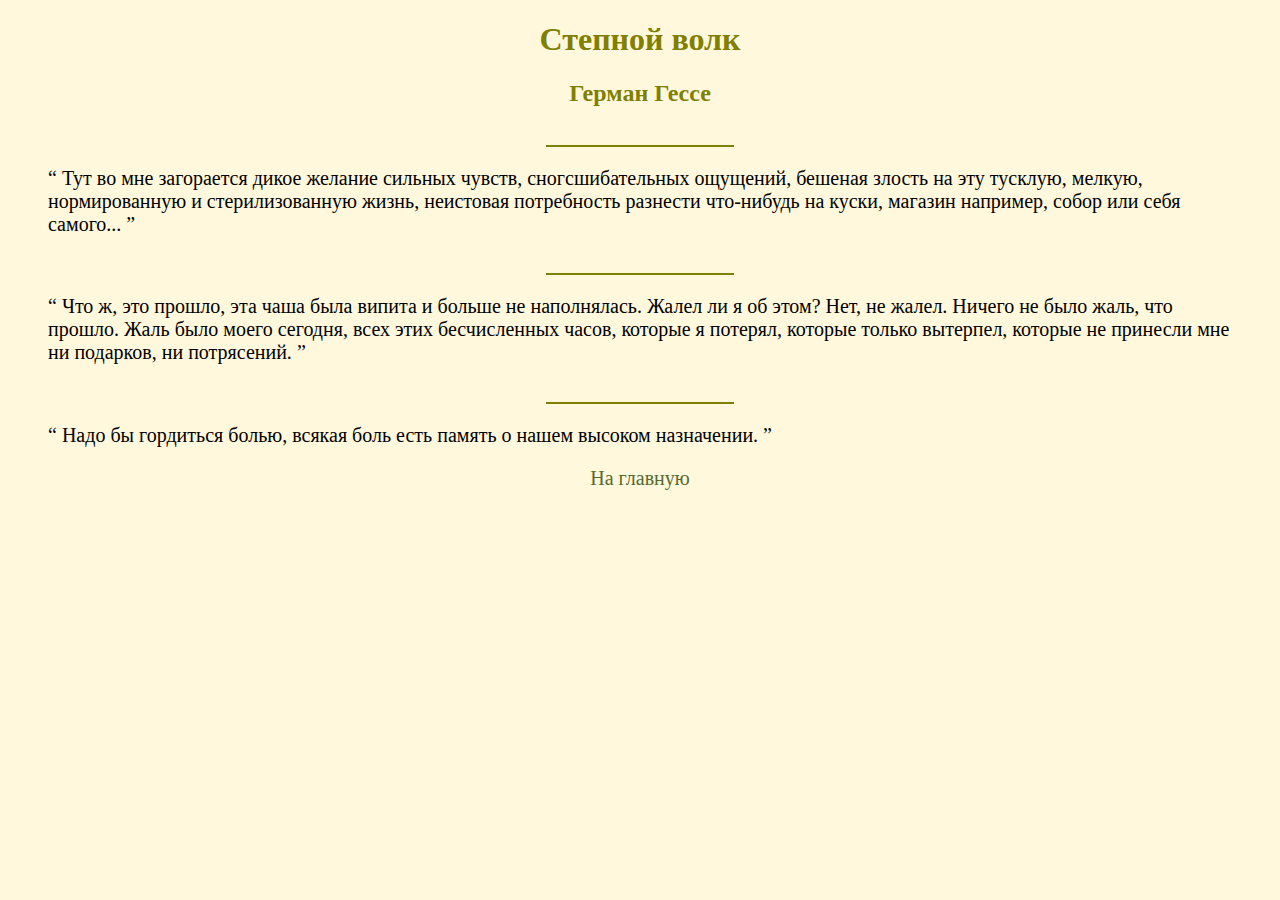
<file: Герман_Гессе/Степной_волк.html>
<!DOCTYPE html>
<html lang="ru">
<head>
	<meta charset="utf-8">
	<link rel="stylesheet" href="..\style.css">
	<title>Тетрадка с цитатками</title>
</head>
<body>
	<header>
		<h1>Степной волк</h1>
		<h2>Герман Гессе</h2>
	</header>
	<hr>
	<blockquote>
		Тут во мне загорается дикое желание сильных чувств, сногсшибательных ощущений, бешеная злость на эту тусклую, мелкую, нормированную и стерилизованную жизнь, неистовая потребность разнести что-нибудь на куски, магазин например, собор или себя самого...
	</blockquote>
	<hr>
	<blockquote>
		Что ж, это прошло, эта чаша была випита и больше не наполнялась. Жалел ли я об этом? Нет, не жалел. Ничего не было жаль, что прошло. Жаль было моего сегодня, всех этих бесчисленных часов, которые я потерял, которые только вытерпел, которые не принесли мне ни подарков, ни потрясений.
	</blockquote>
	<hr>
	<blockquote>
		Надо бы гордиться болью, всякая боль есть память о нашем высоком назначении.
	</blockquote>
	<footer><nav><a href="..\index.html">На главную</a></nav></footer>
</body>
</html>
</file>
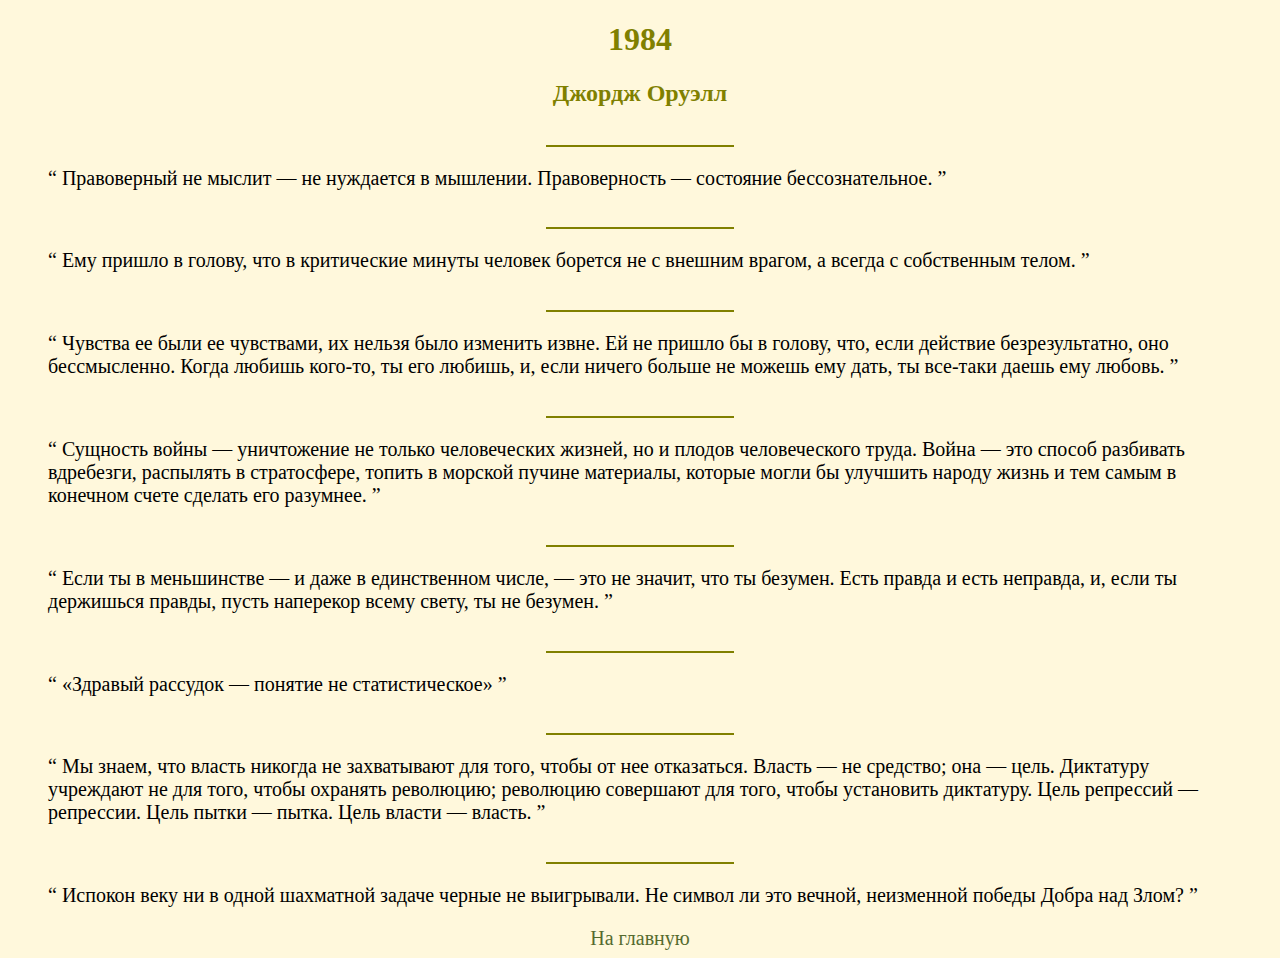
<file: Джордж_Оруэлл/1984.html>
<!DOCTYPE html>
<html lang="ru">
<head>
	<meta charset="utf-8">
	<link rel="stylesheet" href="..\style.css">
	<title>Тетрадка с цитатками</title>
</head>
<body>
	<header>
		<h1>1984</h1>
		<h2>Джордж Оруэлл</h2>
	</header>
	<hr>
	<blockquote>
		Правоверный не мыслит — не нуждается в мышлении. Правоверность — состояние бессознательное.
	</blockquote>
	<hr>
	<blockquote>
		Ему пришло в голову, что в критические минуты человек борется не с внешним врагом, а всегда с собственным телом.
	</blockquote>
	<hr>
	<blockquote>
		Чувства ее были ее чувствами, их нельзя было изменить извне. Ей не пришло бы в голову, что, если действие безрезультатно, оно бессмысленно. Когда любишь кого-то, ты его любишь, и, если ничего больше не можешь ему дать, ты все-таки даешь ему любовь.
	</blockquote>
	<hr>
	<blockquote>
		Сущность войны — уничтожение не только человеческих жизней, но и плодов человеческого труда. Война — это способ разбивать вдребезги, распылять в стратосфере, топить в морской пучине материалы, которые могли бы улучшить народу жизнь и тем самым в конечном счете сделать его разумнее.
	</blockquote>
	<hr>
	<blockquote>
		Если ты в меньшинстве — и даже в единственном числе, — это не значит, что ты безумен. Есть правда и есть неправда, и, если ты держишься правды, пусть наперекор всему свету, ты не безумен.
	</blockquote>
	<hr>
	<blockquote>
		«Здравый рассудок — понятие не статистическое»
	</blockquote>
	<hr>
	<blockquote>
		Мы знаем, что власть никогда не захватывают для того, чтобы от нее отказаться. Власть — не средство; она — цель. Диктатуру учреждают не для того, чтобы охранять революцию; революцию совершают для того, чтобы установить диктатуру. Цель репрессий — репрессии. Цель пытки — пытка. Цель власти — власть.
	</blockquote>
	<hr>
	<blockquote>
		Испокон веку ни в одной шахматной задаче черные не выигрывали. Не символ ли это вечной, неизменной победы Добра над Злом?
	</blockquote>
	<footer><nav><a href="..\index.html">На главную</a></nav></footer>
</body>
</html>
</file>
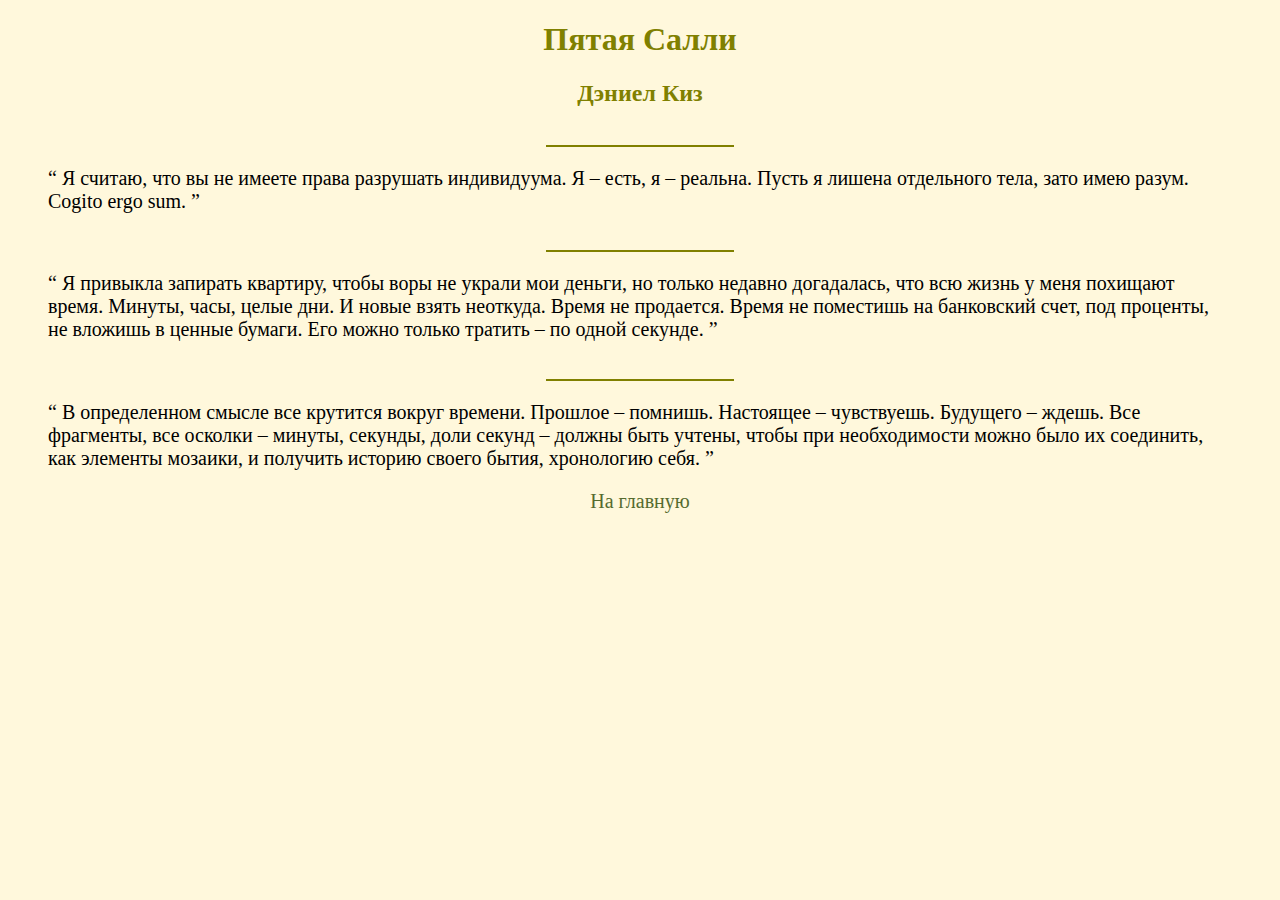
<file: Дэниел_Киз/Пятая_Салли.html>
<!DOCTYPE html>
<html lang="ru">
<head>
	<meta charset="utf-8">
	<link rel="stylesheet" href="..\style.css">
	<title>Тетрадка с цитатками</title>
</head>
<body>
	<header>
		<h1>Пятая Салли</h1>
		<h2>Дэниел Киз</h2>
	</header>
	<hr>
	<blockquote>
		Я считаю, что вы не имеете права разрушать индивидуума. Я – есть, я – реальна. Пусть я лишена отдельного тела, зато имею разум. Cogito ergo sum.
	</blockquote>
	<hr>
	<blockquote>
		Я привыкла запирать квартиру, чтобы воры не украли мои деньги, но только недавно догадалась, что всю жизнь у меня похищают время. Минуты, часы, целые дни. И новые взять неоткуда. Время не продается. Время не поместишь на банковский счет, под проценты, не вложишь в ценные бумаги. Его можно только тратить – по одной секунде.
	</blockquote>
	<hr>
	<blockquote>
		В определенном смысле все крутится вокруг времени. Прошлое – помнишь. Настоящее – чувствуешь. Будущего – ждешь. Все фрагменты, все осколки – минуты, секунды, доли секунд – должны быть учтены, чтобы при необходимости можно было их соединить, как элементы мозаики, и получить историю своего бытия, хронологию себя.
	</blockquote>
	<footer><nav><a href="..\index.html">На главную</a></nav></footer>
</body>
</html>
</file>
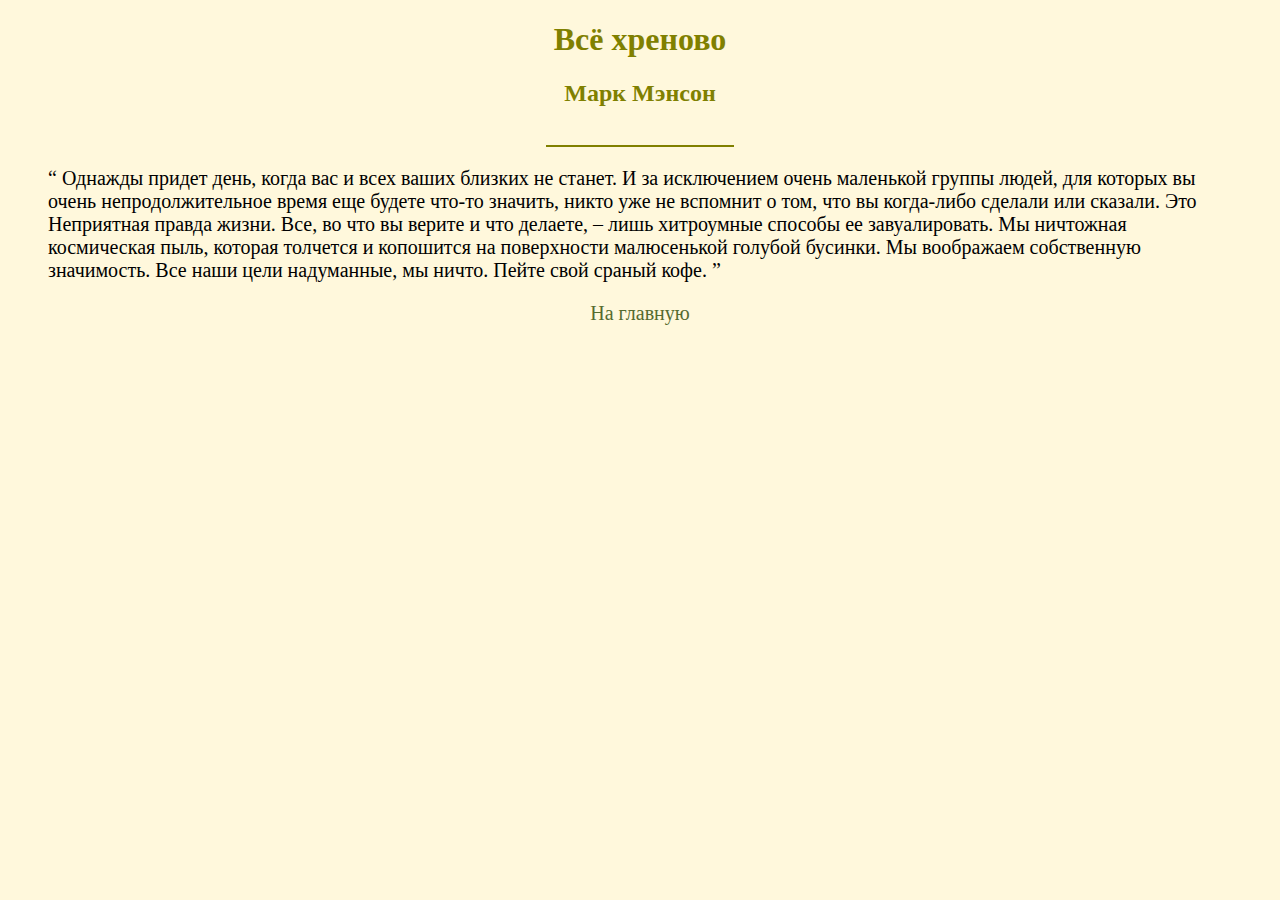
<file: Марк_Мэнсон/Всё_хреново.html>
<!DOCTYPE html>
<html lang="ru">
<head>
	<meta charset="utf-8">
	<link rel="stylesheet" href="..\style.css">
	<title>Тетрадка с цитатками</title>
</head>
<body>
	<header>
		<h1>Всё хреново</h1>
		<h2>Марк Мэнсон</h2>
	</header>
	<hr>
	<blockquote>
		Однажды придет день, когда вас и всех ваших близких не станет. И за исключением очень маленькой группы людей, для которых вы очень непродолжительное время еще будете что-то значить, никто уже не вспомнит о том, что вы когда-либо сделали или сказали. Это Неприятная правда жизни. Все, во что вы верите и что делаете, – лишь хитроумные способы ее завуалировать. Мы ничтожная космическая пыль, которая толчется и копошится на поверхности малюсенькой голубой бусинки. Мы воображаем собственную значимость. Все наши цели надуманные, мы ничто. Пейте свой сраный кофе.
	</blockquote>
	<footer><nav><a href="..\index.html">На главную</a></nav></footer>
</body>
</html>
</file>
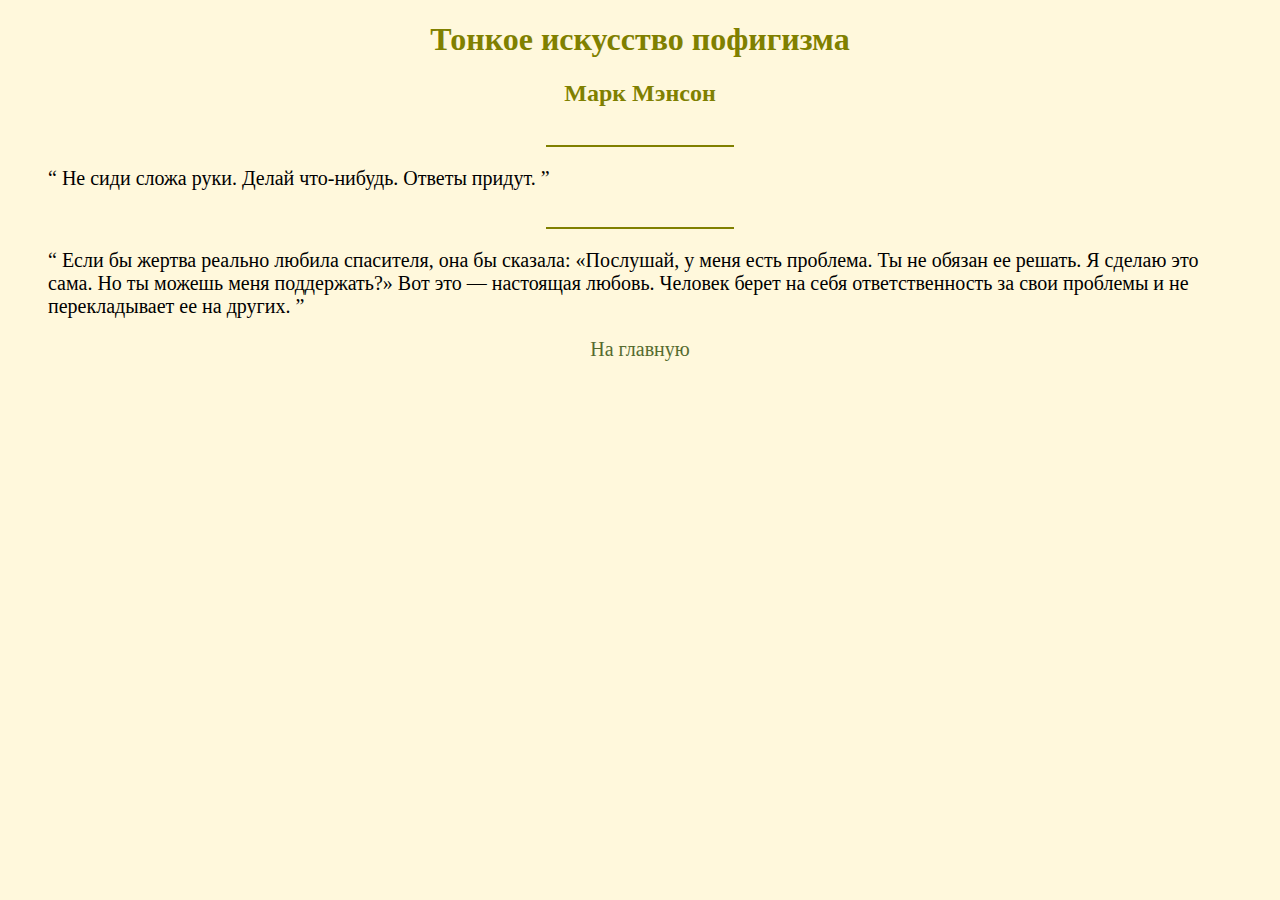
<file: Марк_Мэнсон/Тонкое_искусство_пофигизма.html>
<!DOCTYPE html>
<html lang="ru">
<head>
	<meta charset="utf-8">
	<link rel="stylesheet" href="..\style.css">
	<title>Тетрадка с цитатками</title>
</head>
<body>
	<header>
		<h1>Тонкое искусство пофигизма</h1>
		<h2>Марк Мэнсон</h2>
	</header>
	<hr>
	<blockquote>
		Не сиди сложа руки. Делай что-нибудь. Ответы придут.
	</blockquote>
	<hr>
	<blockquote>
		Если бы жертва реально любила спасителя, она бы сказала: «Послушай, у меня есть проблема. Ты не обязан ее решать. Я сделаю это сама. Но ты можешь меня поддержать?» Вот это — настоящая любовь. Человек берет на себя ответственность за свои проблемы и не перекладывает ее на других.
	</blockquote>
	<footer><nav><a href="..\index.html">На главную</a></nav></footer>
</body>
</html>
</file>
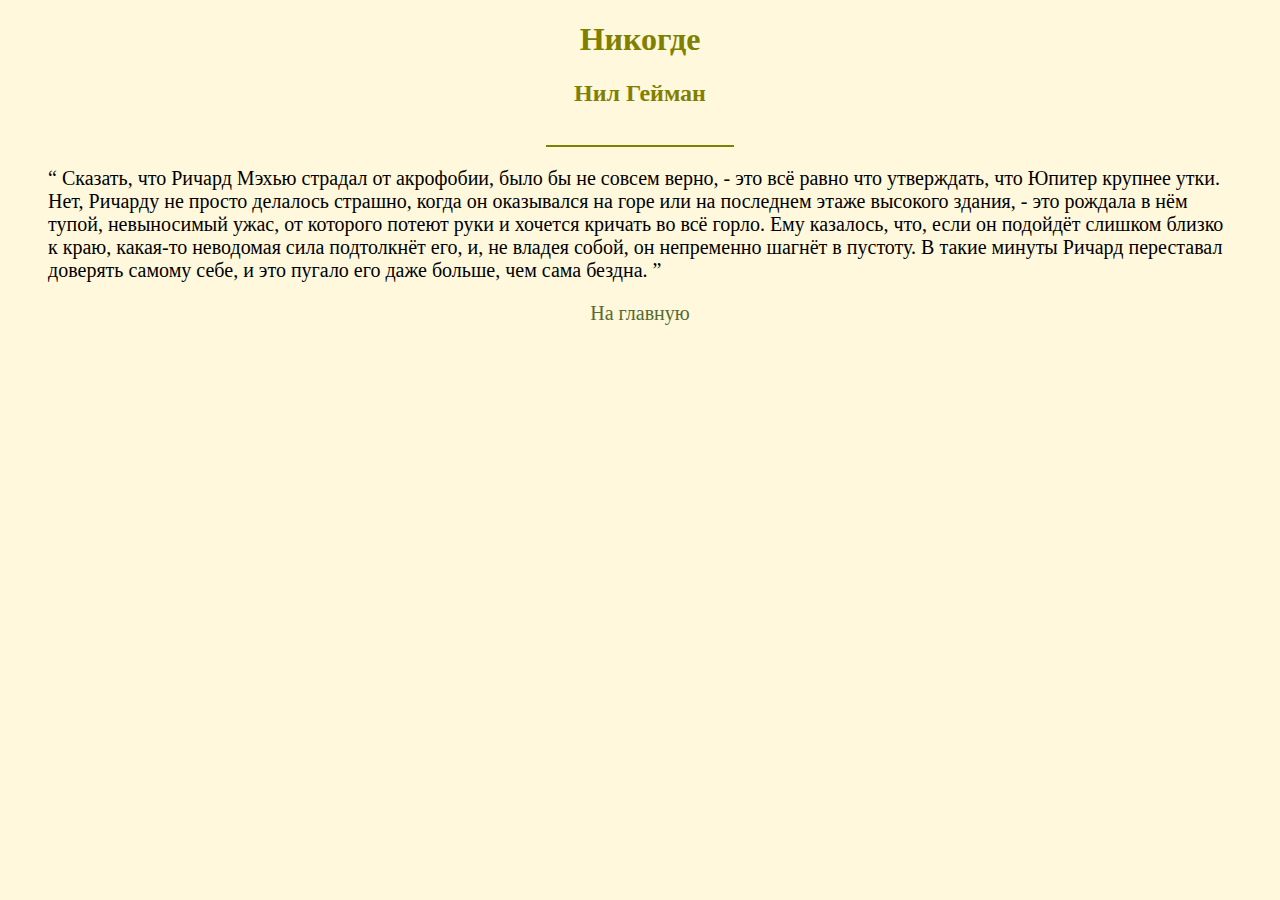
<file: Нил_Гейман/Никогде.html>
<!DOCTYPE html>
<html lang="ru">
<head>
	<meta charset="utf-8">
	<link rel="stylesheet" href="..\style.css">
	<title>Тетрадка с цитатками</title>
</head>
<body>
	<header>
		<h1>Никогде</h1>
		<h2>Нил Гейман</h2>
	</header>
	<hr>
	<blockquote>
		Сказать, что Ричард Мэхью страдал от акрофобии, было бы не совсем верно, - это всё равно что утверждать, что Юпитер крупнее утки. Нет, Ричарду не просто делалось страшно, когда он оказывался на горе или на последнем этаже высокого здания, - это рождала в нём тупой, невыносимый ужас, от которого потеют руки и хочется кричать во всё горло. Ему казалось, что, если он подойдёт слишком близко к краю, какая-то неводомая сила подтолкнёт его, и, не владея собой, он непременно шагнёт в пустоту. В такие минуты Ричард переставал доверять самому себе, и это пугало его даже больше, чем сама бездна.
	</blockquote>
	<footer><nav><a href="..\index.html">На главную</a></nav></footer>
</body>
</html>
</file>
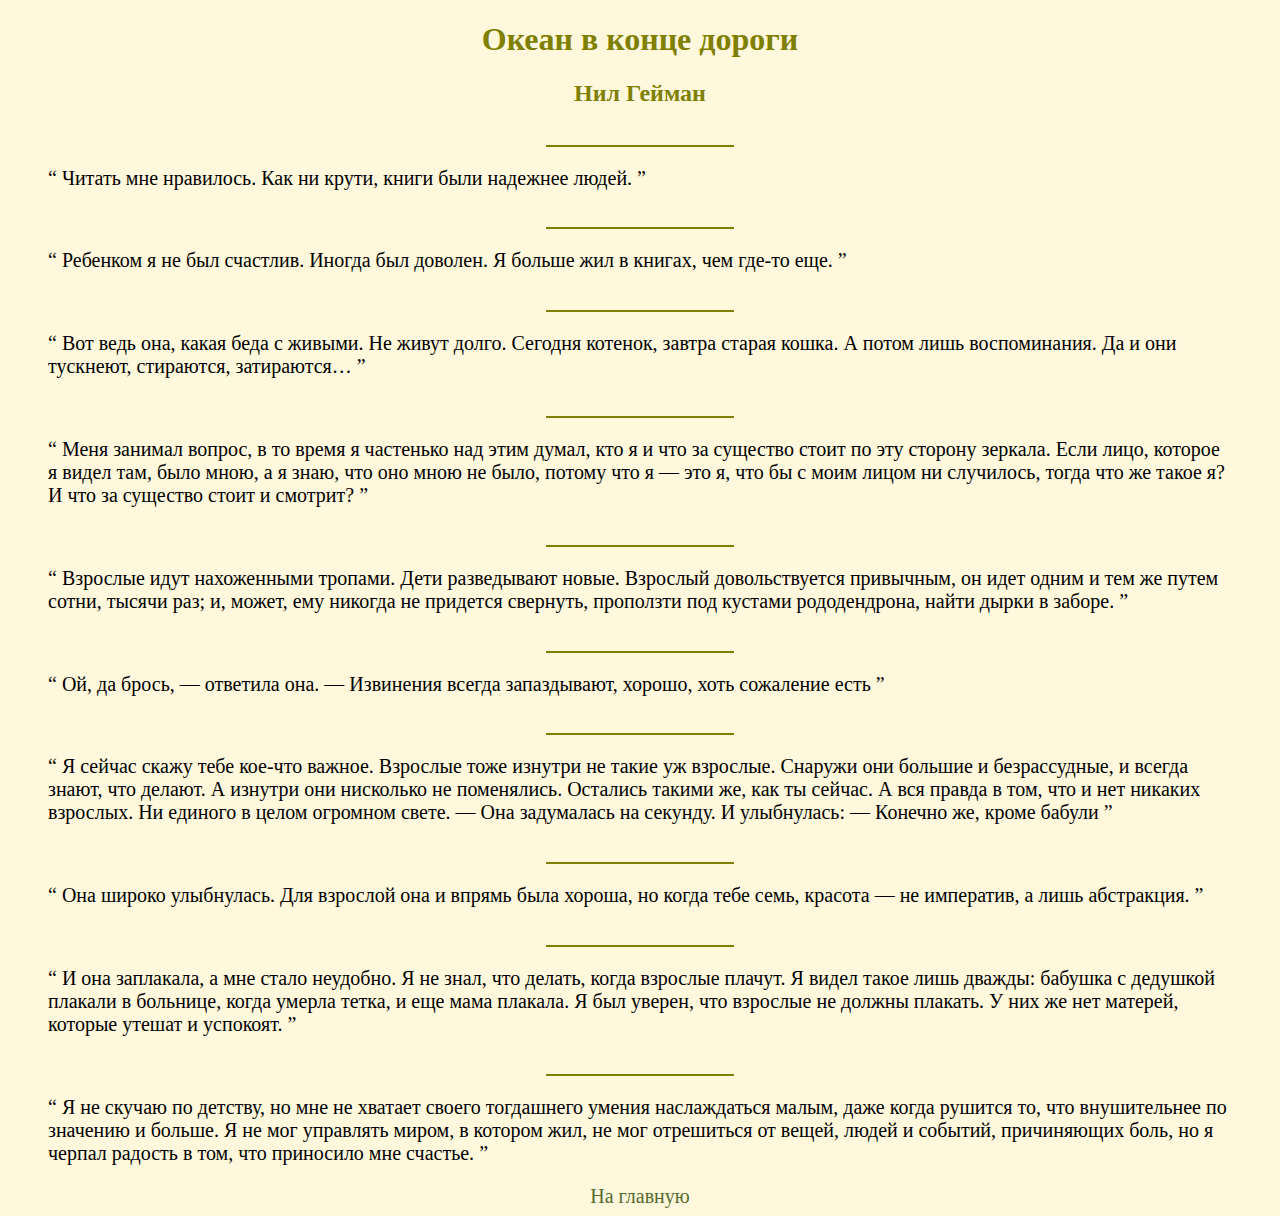
<file: Нил_Гейман/Океан_в_конце_дороги.html>
<!DOCTYPE html>
<html lang="ru">
<head>
	<meta charset="utf-8">
	<link rel="stylesheet" href="..\style.css">
	<title>Тетрадка с цитатками</title>
</head>
<body>
	<header>
		<h1>Океан в конце дороги</h1>
		<h2>Нил Гейман</h2>
	</header>
	<hr>
	<blockquote>
		Читать мне нравилось. Как ни крути, книги были надежнее людей.
	</blockquote>
	<hr>
	<blockquote>
		Ребенком я не был счастлив. Иногда был доволен. Я больше жил в книгах, чем где-то еще.
	</blockquote>
	<hr>
	<blockquote>
		Вот ведь она, какая беда с живыми. Не живут долго. Сегодня котенок, завтра старая кошка. А потом лишь воспоминания. Да и они тускнеют, стираются, затираются…
	</blockquote>
	<hr>
	<blockquote>
		Меня занимал вопрос, в то время я частенько над этим думал, кто я и что за существо стоит по эту сторону зеркала. Если лицо, которое я видел там, было мною, а я знаю, что оно мною не было, потому что я — это я, что бы с моим лицом ни случилось, тогда что же такое я? И что за существо стоит и смотрит?
	</blockquote>
	<hr>
	<blockquote>
		Взрослые идут нахоженными тропами. Дети разведывают новые. Взрослый довольствуется привычным, он идет одним и тем же путем сотни, тысячи раз; и, может, ему никогда не придется свернуть, проползти под кустами рододендрона, найти дырки в заборе.
	</blockquote>
	<hr>
	<blockquote>
		Ой, да брось, — ответила она. — Извинения всегда запаздывают, хорошо, хоть сожаление есть
	</blockquote>
	<hr>
	<blockquote>
		Я сейчас скажу тебе кое-что важное. Взрослые тоже изнутри не такие уж взрослые. Снаружи они большие и безрассудные, и всегда знают, что делают. А изнутри они нисколько не поменялись. Остались такими же, как ты сейчас. А вся правда в том, что и нет никаких взрослых. Ни единого в целом огромном свете. — Она задумалась на секунду. И улыбнулась: — Конечно же, кроме бабули
	</blockquote>
	<hr>
	<blockquote>
		Она широко улыбнулась. Для взрослой она и впрямь была хороша, но когда тебе семь, красота — не императив, а лишь абстракция.
	</blockquote>
	<hr>
	<blockquote>
		И она заплакала, а мне стало неудобно. Я не знал, что делать, когда взрослые плачут. Я видел такое лишь дважды: бабушка с дедушкой плакали в больнице, когда умерла тетка, и еще мама плакала. Я был уверен, что взрослые не должны плакать. У них же нет матерей, которые утешат и успокоят.
	</blockquote>
	<hr>
	<blockquote>
		Я не скучаю по детству, но мне не хватает своего тогдашнего умения наслаждаться малым, даже когда рушится то, что внушительнее по значению и больше. Я не мог управлять миром, в котором жил, не мог отрешиться от вещей, людей и событий, причиняющих боль, но я черпал радость в том, что приносило мне счастье.
	</blockquote>
	<footer><nav><a href="..\index.html">На главную</a></nav></footer>
</body>
</html>
</file>
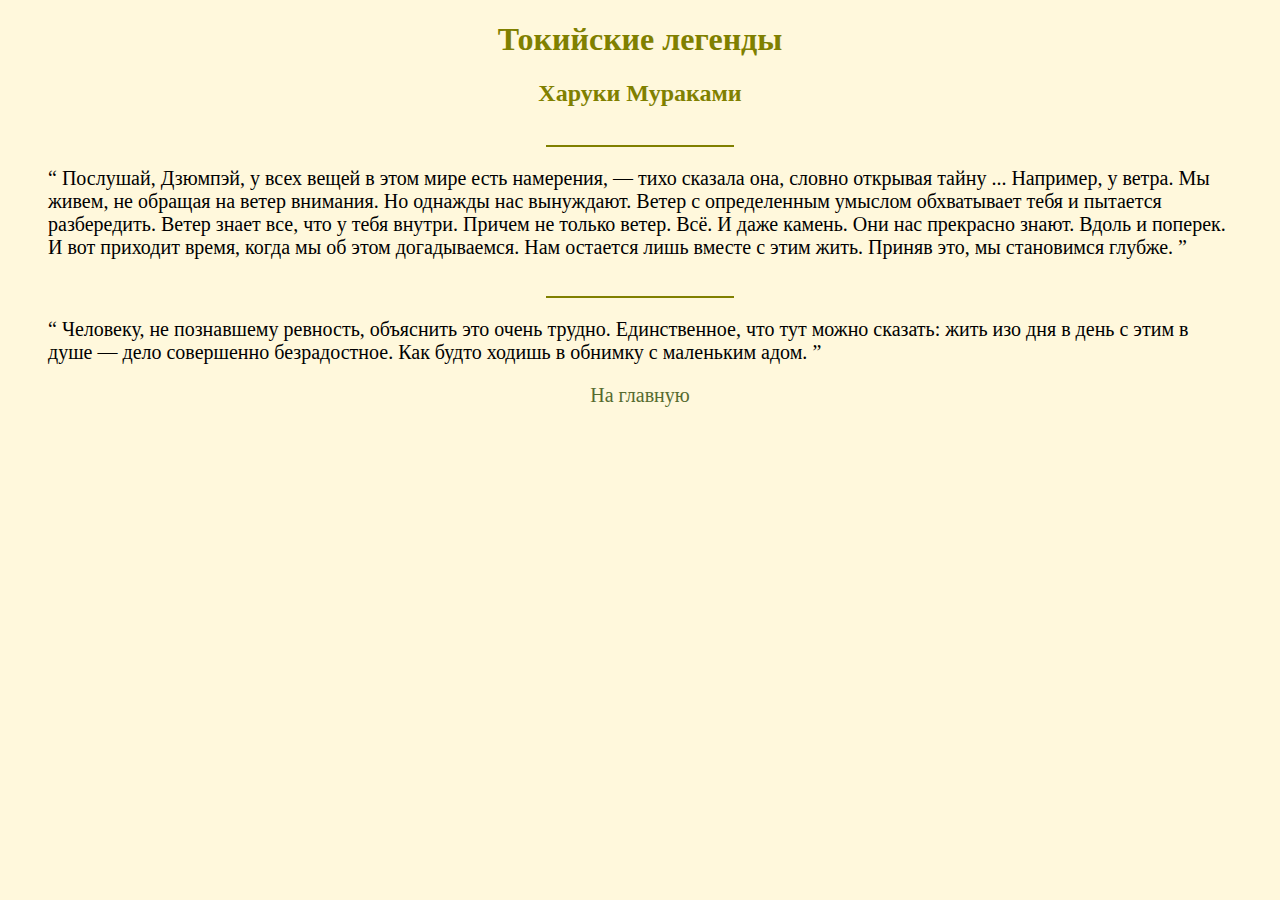
<file: Харуки_Мураками/Токийские_легенды.html>
<!DOCTYPE html>
<html lang="ru">
<head>
	<meta charset="utf-8">
	<link rel="stylesheet" href="..\style.css">
	<title>Тетрадка с цитатками</title>
</head>
<body>
	<header>
		<h1>Токийские легенды</h1>
		<h2>Харуки Мураками</h2>
	</header>
	<hr>
	<blockquote>
		Послушай, Дзюмпэй, у всех вещей в этом мире есть намерения, — тихо сказала она, словно открывая тайну ... Например, у ветра. Мы живем, не обращая на ветер внимания. Но однажды нас вынуждают. Ветер с определенным умыслом обхватывает тебя и пытается разбередить. Ветер знает все, что у тебя внутри. Причем не только ветер. Всё. И даже камень. Они нас прекрасно знают. Вдоль и поперек. И вот приходит время, когда мы об этом догадываемся. Нам остается лишь вместе с этим жить. Приняв это, мы становимся глубже.
	</blockquote>
	<hr>
	<blockquote>
		Человеку, не познавшему ревность, объяснить это очень трудно. Единственное, что тут можно сказать: жить изо дня в день с этим в душе — дело совершенно безрадостное. Как будто ходишь в обнимку с маленьким адом.
	</blockquote>
	<footer><nav><a href="..\index.html">На главную</a></nav></footer>
</body>
</html>
</file>
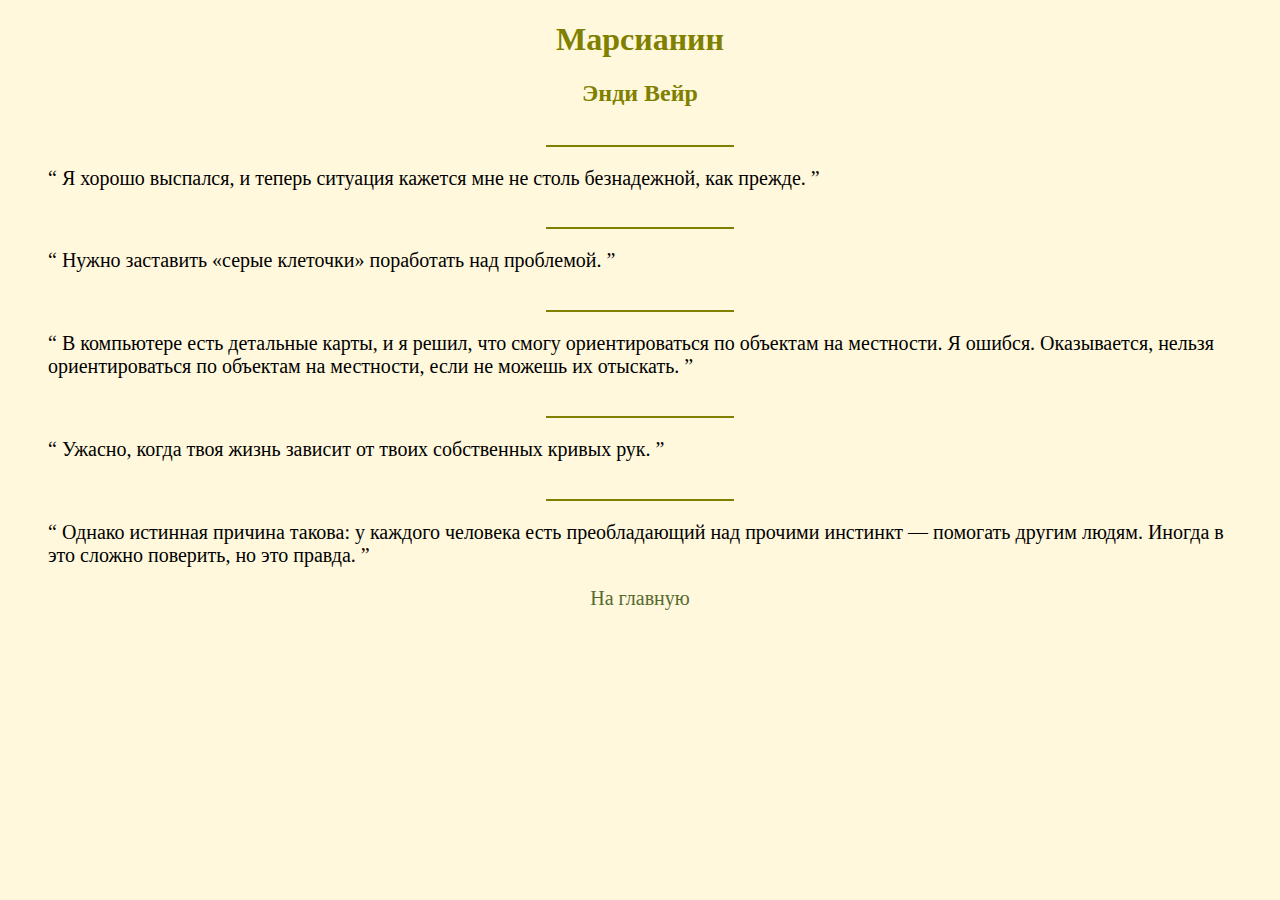
<file: Энди_Вейр/Марсианин.html>
<!DOCTYPE html>
<html lang="ru">
<head>
	<meta charset="utf-8">
	<link rel="stylesheet" href="..\style.css">
	<title>Тетрадка с цитатками</title>
</head>
<body>
	<header>
		<h1>Марсианин</h1>
		<h2>Энди Вейр</h2>
	</header>
	<hr>
	<blockquote>
		Я хорошо выспался, и теперь ситуация кажется мне не столь безнадежной, как прежде.
	</blockquote>
	<hr>
	<blockquote>
		Нужно заставить «серые клеточки» поработать над проблемой.
	</blockquote>
	<hr>
	<blockquote>
		В компьютере есть детальные карты, и я решил, что смогу ориентироваться по объектам на местности. Я ошибся. Оказывается, нельзя ориентироваться по объектам на местности, если не можешь их отыскать.
	</blockquote>
	<hr>
	<blockquote>
		Ужасно, когда твоя жизнь зависит от твоих собственных кривых рук.
	</blockquote>
	<hr>
	<blockquote>
		Однако истинная причина такова: у каждого человека есть преобладающий над прочими инстинкт — помогать другим людям. Иногда в это сложно поверить, но это правда.
	</blockquote>
	<footer><nav><a href="..\index.html">На главную</a></nav></footer>
</body>
</html>
</file>
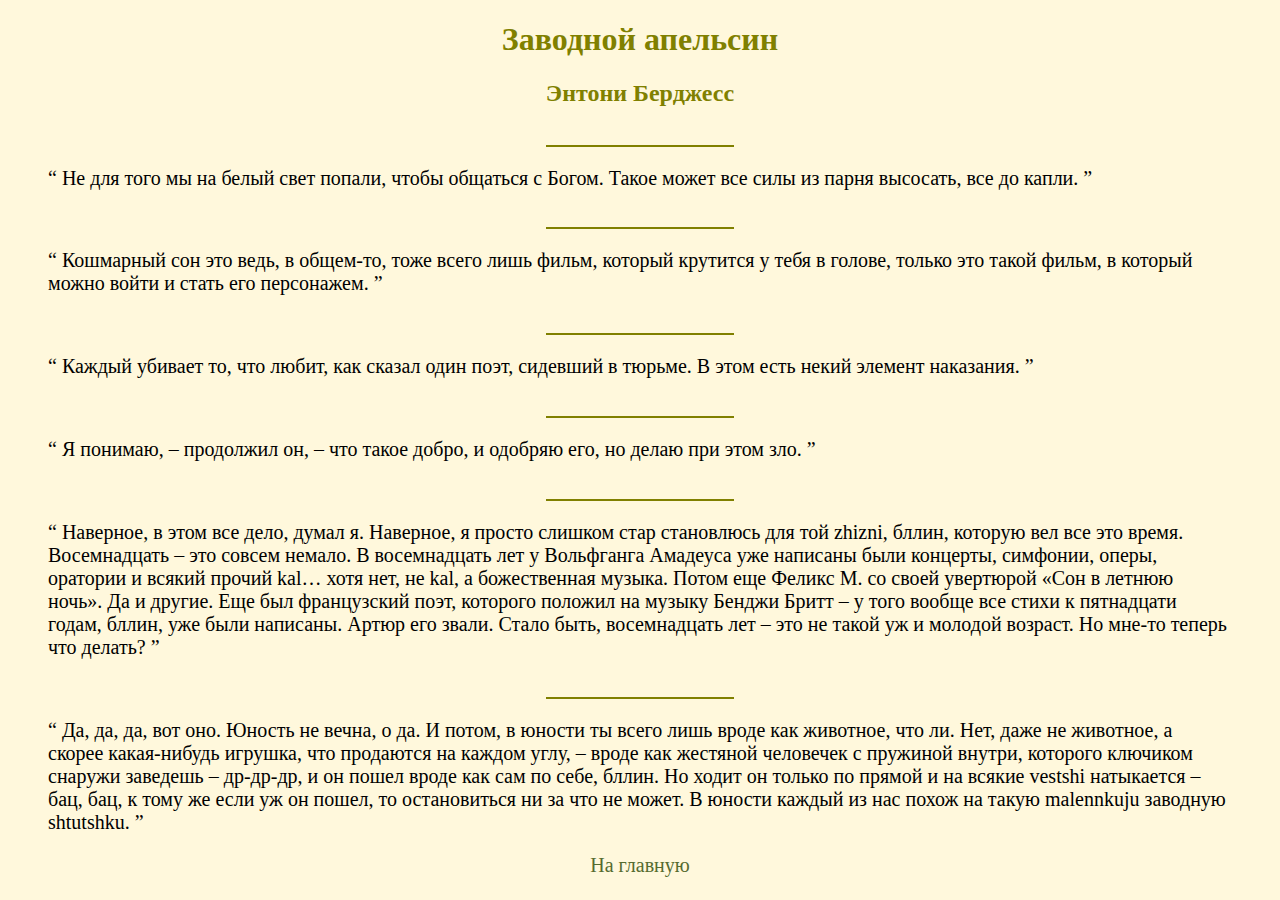
<file: Энтони_Берджесс/Заводной_апельсин.html>
<!DOCTYPE html>
<html lang="ru">
<head>
	<meta charset="utf-8">
	<link rel="stylesheet" href="..\style.css">
	<title>Тетрадка с цитатками</title>
</head>
<body>
	<header>
		<h1>Заводной апельсин</h1>
		<h2>Энтони Берджесс</h2>
	</header>
	<hr>
	<blockquote>
		Не для того мы на белый свет попали, чтобы общаться с Богом. Такое может все силы из парня высосать, все до капли.
	</blockquote>
	<hr>
	<blockquote>
		Кошмарный сон это ведь, в общем-то, тоже всего лишь фильм, который крутится у тебя в голове, только это такой фильм, в который можно войти и стать его персонажем.
	</blockquote>
	<hr>
	<blockquote>
		Каждый убивает то, что любит, как сказал один поэт, сидевший в тюрьме. В этом есть некий элемент наказания.
	</blockquote>
	<hr>
	<blockquote>
		Я понимаю, – продолжил он, – что такое добро, и одобряю его, но делаю при этом зло.
	</blockquote>
	<hr>
	<blockquote>
		Наверное, в этом все дело, думал я. Наверное, я просто слишком стар становлюсь для той zhizni, бллин, которую вел все это время. Восемнадцать – это совсем немало. В восемнадцать лет у Вольфганга Амадеуса уже написаны были концерты, симфонии, оперы, оратории и всякий прочий kal… хотя нет, не kal, а божественная музыка. Потом еще Феликс М. со своей увертюрой «Сон в летнюю ночь». Да и другие. Еще был французский поэт, которого положил на музыку Бенджи Бритт – у того вообще все стихи к пятнадцати годам, бллин, уже были написаны. Артюр его звали. Стало быть, восемнадцать лет – это не такой уж и молодой возраст. Но мне-то теперь что делать?
	</blockquote>
	<hr>
	<blockquote>
		Да, да, да, вот оно. Юность не вечна, о да. И потом, в юности ты всего лишь вроде как животное, что ли. Нет, даже не животное, а скорее какая-нибудь игрушка, что продаются на каждом углу, – вроде как жестяной человечек с пружиной внутри, которого ключиком снаружи заведешь – др-др-др, и он пошел вроде как сам по себе, бллин. Но ходит он только по прямой и на всякие vestshi натыкается – бац, бац, к тому же если уж он пошел, то остановиться ни за что не может. В юности каждый из нас похож на такую malennkuju заводную shtutshku.
	</blockquote>
	<footer><nav><a href="..\index.html">На главную</a></nav></footer>
</body>
</html>
</file>
